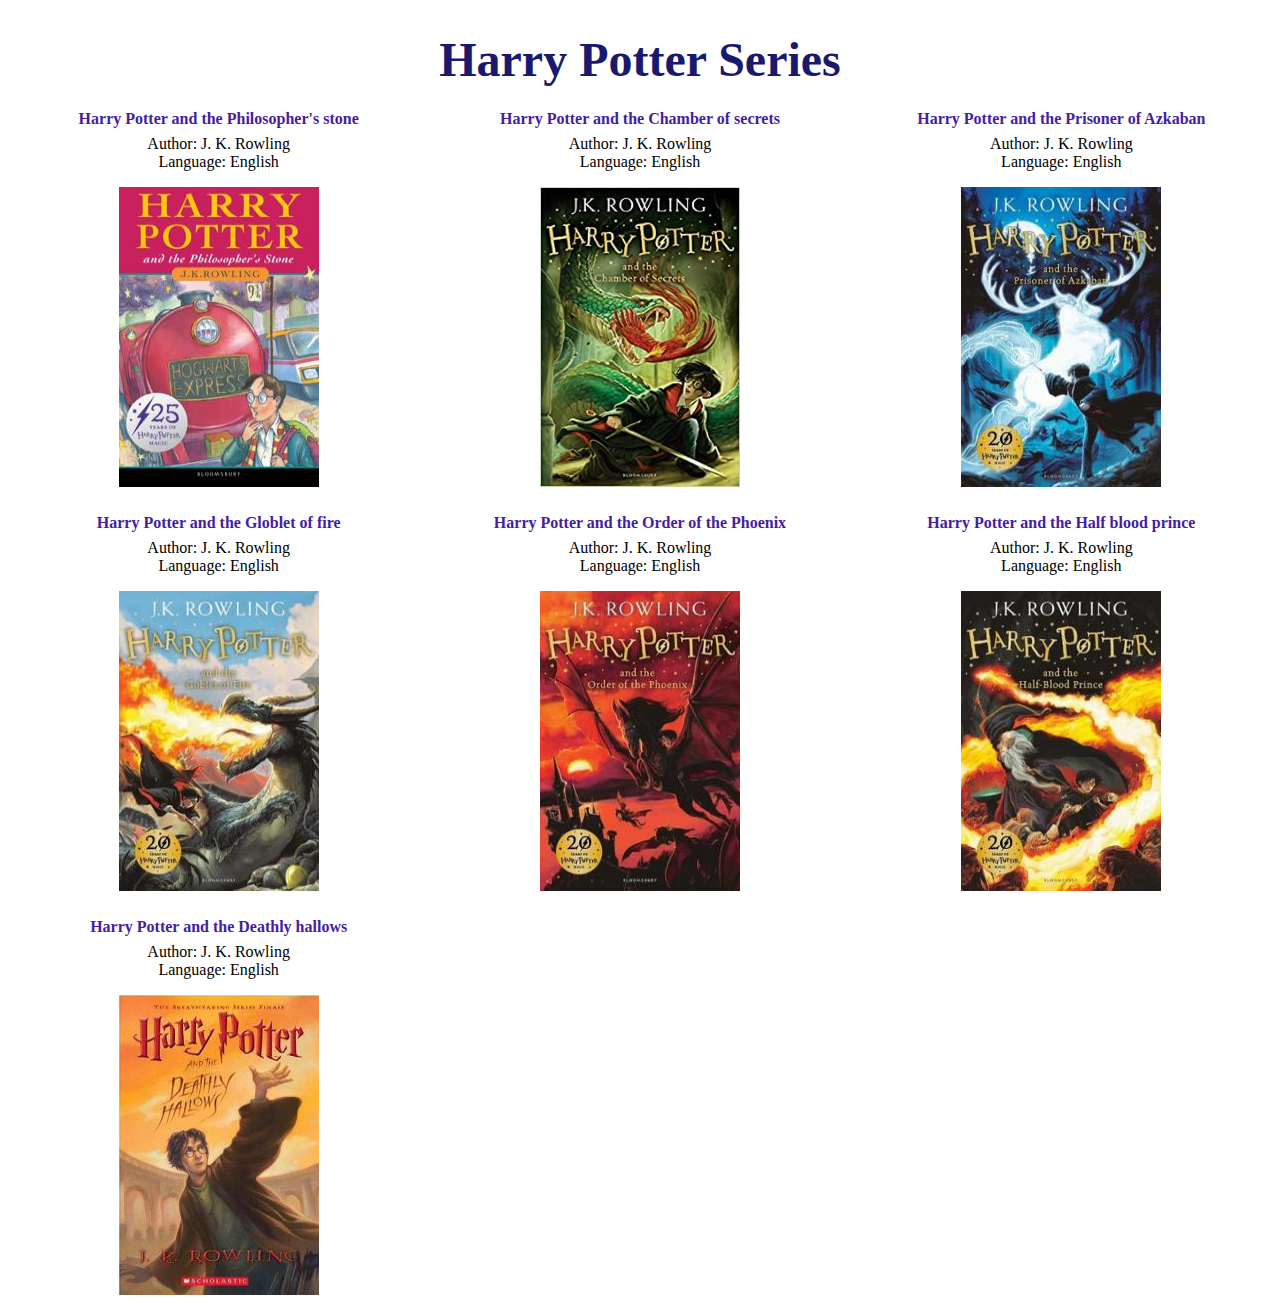
<file: Week1/homework/index.html>
<!DOCTYPE html>
<html lang="en">
<head>
  <meta charset="UTF-8">
  <meta http-equiv="X-UA-Compatible" content="IE=edge">
  <meta name="viewport" content="width=device-width, initial-scale=1.0">
  <link rel="preconnect" href="https://fonts.googleapis.com">
<link rel="preconnect" href="https://fonts.gstatic.com" crossorigin>
<link href="https://fonts.googleapis.com/css2?family=Poppins:ital,wght@0,100;0,200;0,300;1,100;1,200;1,300&display=swap" rel="stylesheet">
  <link rel="stylesheet" href="./style.css">
  <title>Harry Potter</title>
</head>
<body>
  <h1 id="title">Harry Potter Series</h1>
  <script src="app.js"></script>
</body>
</html>
</file>
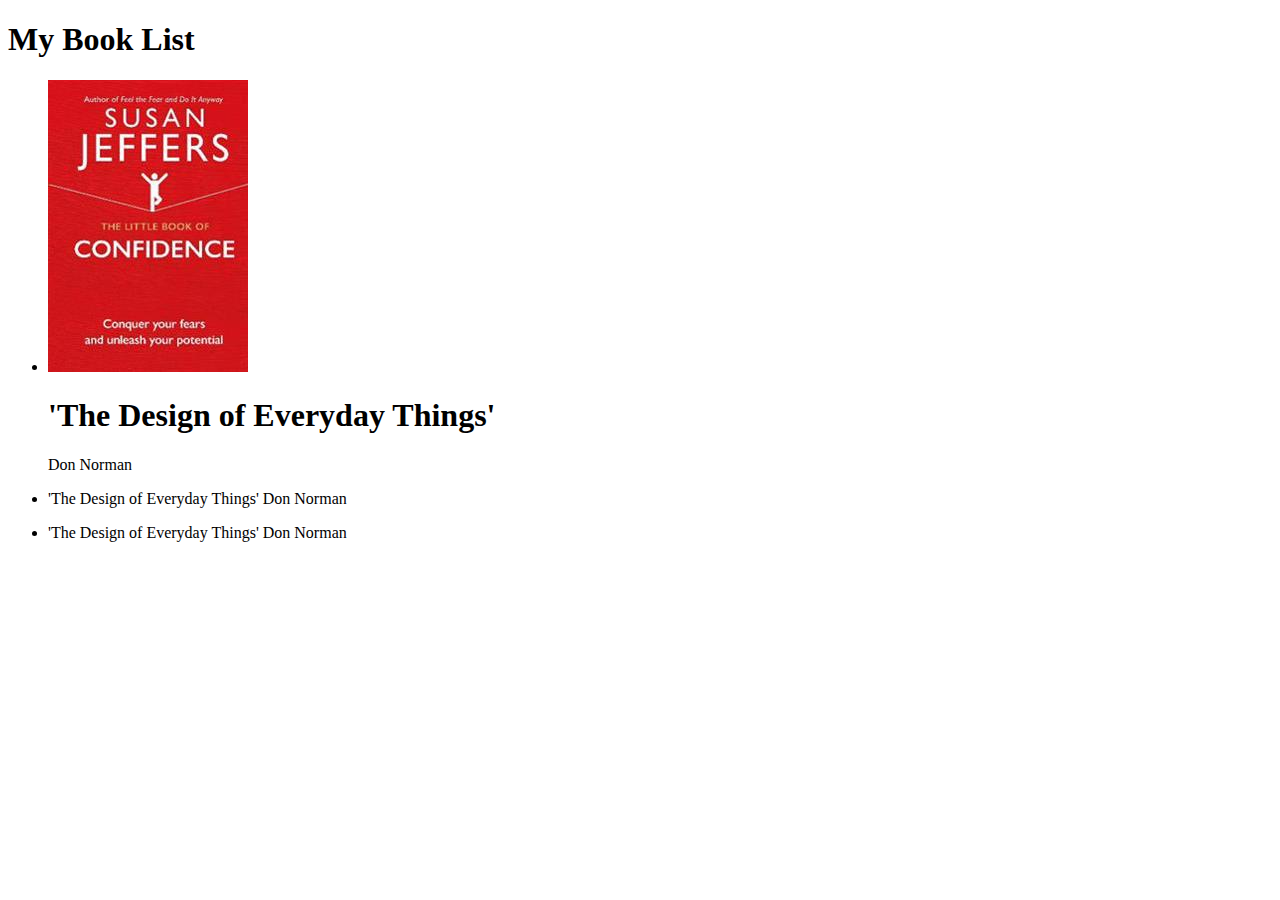
<file: Week1/js-exercises/ex1-bookList.html>
<!DOCTYPE html>
<html lang="en">

<head>
  <meta charset="UTF-8">
  <meta name="viewport" content="width=device-width, initial-scale=1.0">
  <title>Book List</title>
  <script src="./ex1-bookList.js"></script>
</head>

<body>
  <h1> My Book List</h1>
  <div id="bookList">
    <!-- put the ul element here -->
    <ul>
      <li>
        <a href="#"> <img src="assets/little-book-of-confidence.jpg"> </a>
        <p> <h1>'The Design of Everyday Things'</h1> Don Norman </p>
      </li>
      <li>
        <p> 'The Design of Everyday Things' Don Norman </p>
      </li>
      <li>
        <p> 'The Design of Everyday Things' Don Norman </p>
      </li>
    </ul>
  </div>
</body>

</html>
</file>
<file: Week1/homework/style.css>
/* add your styling here */* {
  margin: 0;
  padding: 0;
}

body{
  font-family:'Times New Roman', Times, serif;
}

ul{
  padding: 1rem;
  display: grid;
  grid-template-columns: 1fr 1fr 1fr;
  gap:1rem;
  list-style-type: none;
}

li{
  text-align: center;
}

h2{
  line-height: 2rem;
  font-size: 1rem;
  color: rgb(69, 30, 159);
}

img{
  height: 300px;
  width: 200px;
  margin-top: 1rem;
}

#title{
    text-align: center;
    padding-top: 2rem;
    font-size: 3rem; 
    color: midnightblue;
  }
</file>
